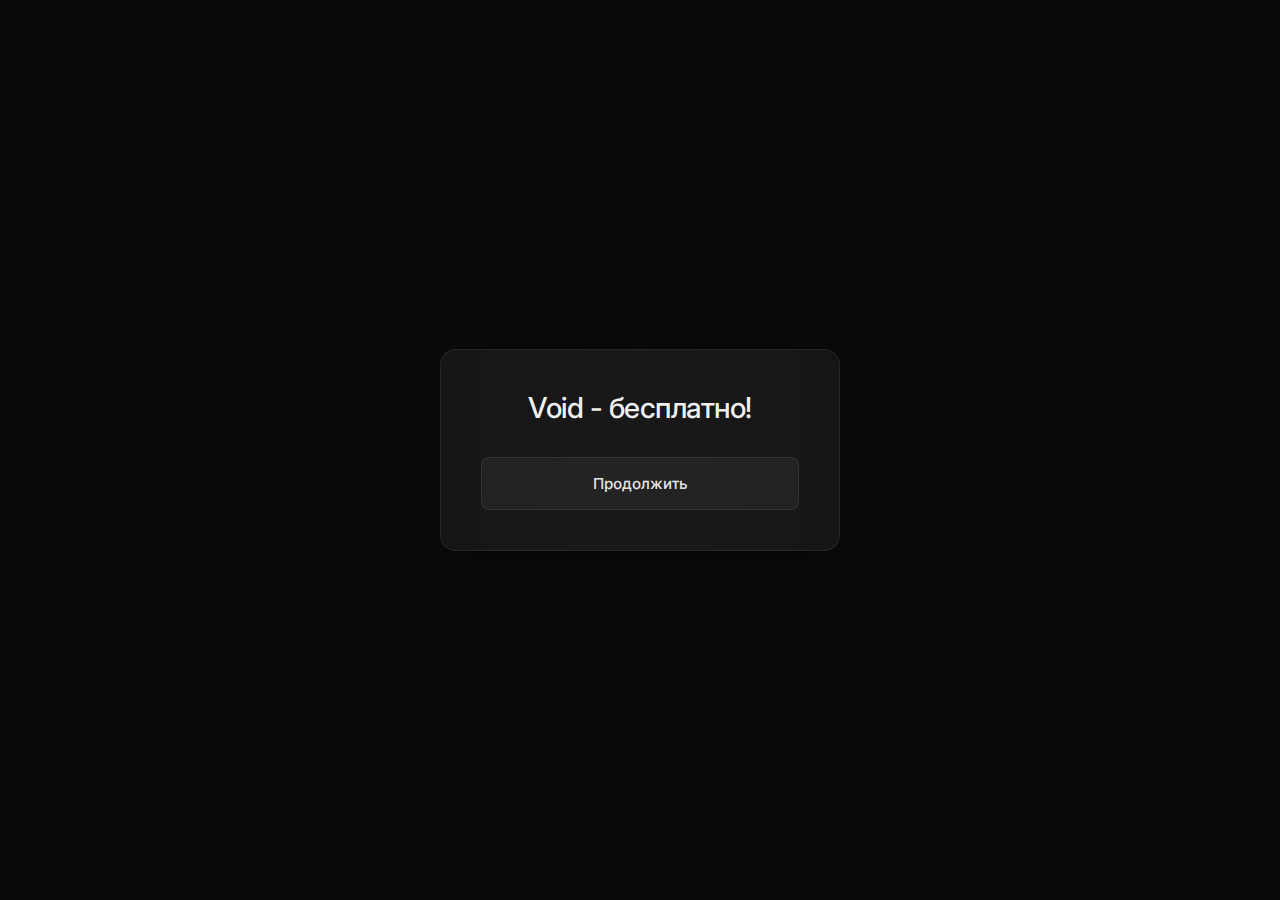
<file: index.html>
<!DOCTYPE html>
<html lang="ru">
<head>
    <meta charset="UTF-8">
    <meta name="viewport" content="width=device-width, initial-scale=1.0">
    <title>Доступ</title>
    <style>
        @import url('https://fonts.googleapis.com/css2?family=Inter:wght@400;500;600&display=swap');

        * {
            margin: 0;
            padding: 0;
            box-sizing: border-box;
            font-family: 'Inter', sans-serif;
        }

        body {
            background: #0a0a0a;
            display: flex;
            justify-content: center;
            align-items: center;
            min-height: 100vh;
            overflow: hidden;
        }

        .container {
            background: rgba(20, 20, 20, 0.98);
            padding: 2.5rem;
            border-radius: 16px;
            width: 400px;
            border: 1px solid rgba(255, 255, 255, 0.08);
            box-shadow: 0 12px 40px rgba(0,0,0,0.3);
            transform: translateY(0);
            opacity: 1;
            transition: all 0.4s cubic-bezier(0.4, 0, 0.2, 1);
            position: relative;
            overflow: hidden;
            text-align: center;
        }

        .container::before {
            content: '';
            position: absolute;
            top: -50%;
            left: -50%;
            width: 200%;
            height: 200%;
            background: linear-gradient(45deg, 
                transparent, 
                rgba(255,255,255,0.02), 
                transparent);
            transform: rotate(45deg);
            pointer-events: none;
        }

        h2 {
            color: rgba(255,255,255,0.95);
            font-size: 1.8rem;
            margin-bottom: 2rem;
            font-weight: 500;
            letter-spacing: -0.5px;
        }

        button {
            width: 100%;
            padding: 1rem;
            background: rgba(255,255,255,0.05);
            color: rgba(255,255,255,0.9);
            border: 1px solid rgba(255,255,255,0.08);
            border-radius: 8px;
            font-size: 0.95rem;
            font-weight: 500;
            cursor: pointer;
            transition: all 0.3s ease;
            position: relative;
            overflow: hidden;
        }

        button:hover {
            background: rgba(255,255,255,0.08);
            transform: translateY(-2px);
        }

        button:active {
            transform: translateY(0);
        }

        button::after {
            content: '';
            position: absolute;
            top: 0;
            left: -100%;
            width: 100%;
            height: 100%;
            background: linear-gradient(
                90deg,
                transparent,
                rgba(255,255,255,0.03),
                transparent
            );
            transition: 0.6s;
        }

        button:hover::after {
            left: 100%;
        }

        @keyframes containerFloat {
            0%, 100% { transform: translateY(0) rotate(0.5deg); }
            50% { transform: translateY(-5px) rotate(-0.5deg); }
        }

        .container {
            animation: containerFloat 8s ease-in-out infinite;
        }
    </style>
</head>
<body>
    <div class="container">
        <h2>Void - бесплатно!</h2>
        <button onclick="window.location.href = 'loading.html'">Продолжить</button>
    </div>
</body>
</html>
</file>
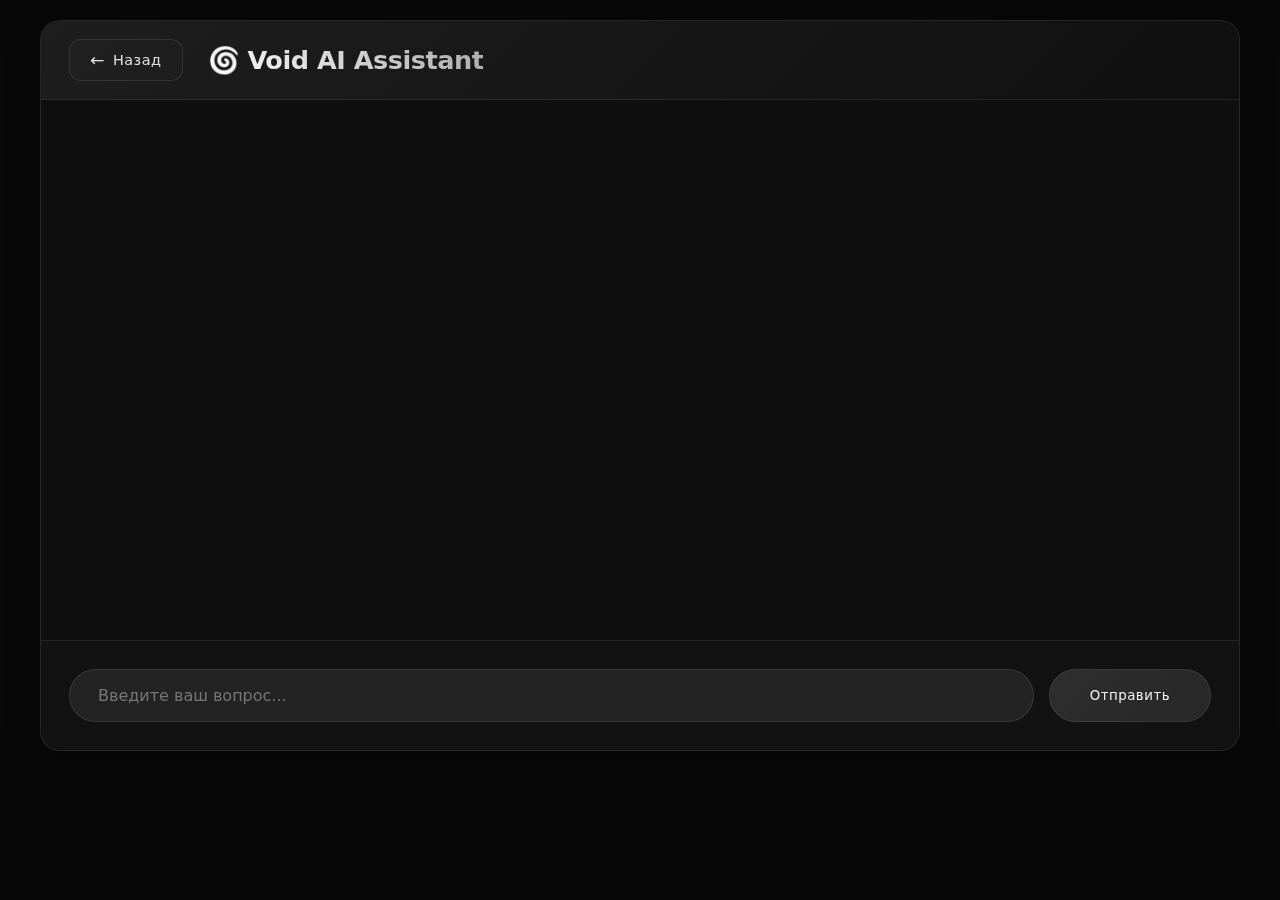
<file: ai.html>
﻿<!DOCTYPE html>
<html lang="en">
<head>
    <meta charset="UTF-8">
    <meta name="viewport" content="width=device-width, initial-scale=1.0">
    <title>Void AI Assistant</title>
    <style>
        /* Кастомная полоса прокрутки */
        ::-webkit-scrollbar {
            width: 12px;
            height: 12px;
        }
        
        ::-webkit-scrollbar-track {
            background: rgba(255,255,255,0.05);
            border-radius: 20px;
        }
        
        ::-webkit-scrollbar-thumb {
            background: rgba(255,255,255,0.2);
            border-radius: 20px;
            border: 2px solid rgba(255,255,255,0.1);
        }
        
        ::-webkit-scrollbar-thumb:hover {
            background: rgba(255,255,255,0.3);
        }

        * {
            margin: 0;
            padding: 0;
            box-sizing: border-box;
            font-family: 'Inter', system-ui, -apple-system, sans-serif;
            -webkit-user-select: none;
            -moz-user-select: none;
            user-select: none;
        }

        body {
            background: #080808;
            color: #f0f0f0;
            min-height: 100vh;
            display: flex;
            flex-direction: column;
            backdrop-filter: blur(20px);
        }

        .chat-container {
            max-width: 1200px;
            margin: 20px auto;
            width: 95%;
            background: rgba(16, 16, 16, 0.95);
            border-radius: 20px;
            box-shadow: 0 8px 32px rgba(0,0,0,0.25);
            overflow: hidden;
            border: 1px solid rgba(255,255,255,0.1);
            backdrop-filter: blur(15px);
        }

        .chat-header {
            display: flex;
            align-items: center;
            gap: 25px;
            padding: 18px 28px;
            background: linear-gradient(135deg, rgba(32,32,32,0.9), rgba(16,16,16,0.9));
            border-bottom: 1px solid rgba(255,255,255,0.08);
        }

        .chat-header h1 {
            font-size: 1.6em;
            letter-spacing: -0.5px;
            background: linear-gradient(45deg, #fff, #aaa);
            -webkit-background-clip: text;
            -webkit-text-fill-color: transparent;
            margin: 0;
        }

        .chat-messages {
            height: 60vh;
            overflow-y: auto;
            padding: 28px;
            display: flex;
            flex-direction: column;
            gap: 20px;
            scroll-behavior: smooth;
        }

        .message {
            max-width: 85%;
            padding: 20px 28px;
            border-radius: 18px;
            animation: messageAppear 0.4s cubic-bezier(0.175, 0.885, 0.32, 1.275);
            opacity: 0;
            animation-fill-mode: forwards;
            line-height: 1.6;
            position: relative;
            transition: transform 0.3s ease, box-shadow 0.3s ease;
            border: 1px solid transparent;
        }

        .message:hover {
            transform: translateX(5px) scale(1.02);
            box-shadow: 0 4px 15px rgba(0,0,0,0.2);
        }

        @keyframes messageAppear {
            from {
                opacity: 0;
                transform: translateY(15px) scale(0.95);
            }
            to {
                opacity: 1;
                transform: translateY(0) scale(1);
            }
        }

        .user-message {
            background: linear-gradient(135deg, rgba(40,40,40,0.8), rgba(32,32,32,0.9));
            align-self: flex-end;
            border-color: rgba(255,255,255,0.1);
            margin-right: 15px;
        }

        .ai-message {
            background: linear-gradient(135deg, rgba(28,28,28,0.9), rgba(24,24,24,0.95));
            align-self: flex-start;
            margin-left: 15px;
            border-color: rgba(255,255,255,0.05);
        }

        .ai-message::before {
            content: '✦';
            position: absolute;
            left: -40px;
            top: 50%;
            transform: translateY(-50%);
            opacity: 0.6;
            font-size: 1.4em;
            filter: drop-shadow(0 0 8px rgba(255,255,255,0.1));
        }

        .input-container {
            padding: 28px;
            border-top: 1px solid rgba(255,255,255,0.08);
            display: flex;
            gap: 15px;
            background: rgba(20,20,20,0.7);
        }

        input {
            flex: 1;
            padding: 16px 28px;
            background: rgba(40,40,40,0.8);
            border: 1px solid rgba(255,255,255,0.1);
            border-radius: 50px;
            color: #f0f0f0;
            font-size: 1em;
            transition: all 0.3s ease;
            backdrop-filter: blur(10px);
        }

        input:focus {
            outline: none;
            border-color: rgba(255,255,255,0.2);
            box-shadow: 0 0 25px rgba(255,255,255,0.05);
            background: rgba(45,45,45,0.9);
        }

        button {
            padding: 16px 40px;
            background: linear-gradient(135deg, rgba(50,50,50,0.9), rgba(40,40,40,0.95));
            border: none;
            border-radius: 50px;
            color: #f0f0f0;
            cursor: pointer;
            transition: all 0.3s ease;
            display: flex;
            align-items: center;
            gap: 12px;
            letter-spacing: 0.5px;
            border: 1px solid rgba(255,255,255,0.08);
        }

        button:hover {
            background: linear-gradient(135deg, rgba(60,60,60,0.9), rgba(50,50,50,0.95));
            transform: translateY(-2px) scale(1.05);
            box-shadow: 0 5px 15px rgba(0,0,0,0.2);
        }

        .typing-indicator {
            display: none;
            padding: 20px 28px;
            gap: 12px;
            background: rgba(24,24,24,0.9);
            border-top: 1px solid rgba(255,255,255,0.05);
        }

        .dot {
            width: 9px;
            height: 9px;
            background: rgba(255,255,255,0.4);
            border-radius: 50%;
            animation: pulse 1.6s infinite;
        }

        @keyframes pulse {
            0%, 60%, 100% { transform: scale(1); opacity: 0.4; }
            30% { transform: scale(1.2); opacity: 1; }
        }

        /* Улучшенные стили кнопки "Назад" */
        .back-button {
            background: linear-gradient(135deg, rgba(40,40,40,0.3), rgba(32,32,32,0.3));
            border: 1px solid rgba(255,255,255,0.1);
            border-radius: 12px;
            padding: 10px 20px;
            color: #e0e0e0;
            font-size: 0.9em;
            cursor: pointer;
            transition: all 0.3s cubic-bezier(0.25, 0.46, 0.45, 0.94);
            display: flex;
            align-items: center;
            gap: 8px;
            backdrop-filter: blur(5px);
        }

        .back-button:hover {
            background: linear-gradient(135deg, rgba(60,60,60,0.4), rgba(50,50,50,0.4));
            box-shadow: 0 4px 15px rgba(0,0,0,0.2);
            transform: translateX(3px);
        }

        .back-button:active {
            transform: translateX(1px);
        }

        .back-button::before {
            content: '←';
            font-size: 1.2em;
            transition: transform 0.2s ease;
        }

        .back-button:hover::before {
            transform: translateX(-2px);
        }
    </style>
</head>
<body>
    <div class="chat-container">
        <div class="chat-header">
            <button class="back-button" onclick="window.location.href='offline.html'">
                Назад
            </button>
            <h1>🌀 Void AI Assistant</h1>
        </div>
        <div class="chat-messages" id="chatMessages"></div>
        <div class="typing-indicator" id="typingIndicator">
            <div class="dot"></div>
            <div class="dot" style="animation-delay: 0.2s"></div>
            <div class="dot" style="animation-delay: 0.4s"></div>
        </div>
        <div class="input-container">
            <input type="text" id="userInput" placeholder="Введите ваш вопрос...">
            <button onclick="sendMessage()">Отправить</button>
        </div>
    </div>

    <script>
        document.addEventListener('contextmenu', function(e) {
            e.preventDefault();
        });

        const API_KEY = 'VKqfLSLBJfjBjF9BNzotoBTylPp3jsmQ';
        const chatMessages = document.getElementById('chatMessages');
        const userInput = document.getElementById('userInput');
        const typingIndicator = document.getElementById('typingIndicator');

        const systemMessage = {
            role: "system",
            content: "Ты - Void AI от разработчиков Project West.. Твоя задача - помогать пользователям. Если он спрашивает про оптимизацию эмулятора, то помогай с оптимизацией Windows и эмулятора Void. Вот тебе данные настроек эмулятора Void: Вкладка Display: разрешение (пример 1920x1080), DPI (320/400/480). Вкладка Engine: советовать OpenGL вместо DirectX. CPU: рекомендовать ядра процессора пользователя (до 8 ядер). RAM: 8-12GB. FPS: значение герц монитора. Отвечай кратко и по делу, на русском языке. Помогай с оптимизацией только когда спросит сам пользователь, а не сразу. И предлагай настройки эмулятора тоже когда спросит пользователь о них! Общайся по молодежному и со сленгом, и советуй телеграм канал t.me/projectwest."
        };

        async function sendMessage() {
            const userText = userInput.value.trim();
            if (!userText) return;

            addMessage(userText, 'user');
            userInput.value = '';
            typingIndicator.style.display = 'flex';

            try {
                const response = await fetch('https://api.mistral.ai/v1/chat/completions', {
                    method: 'POST',
                    headers: {
                        'Content-Type': 'application/json',
                        'Authorization': `Bearer ${API_KEY}`
                    },
                    body: JSON.stringify({
                        model: "mistral-tiny",
                        messages: [
                            systemMessage,
                            { role: "user", content: userText }
                        ],
                        temperature: 0.7
                    })
                });

                const data = await response.json();
                const aiResponse = data.choices[0].message.content;
                addMessage(aiResponse, 'ai');
            } catch (error) {
                addMessage('Ошибка соединения. Попробуйте еще раз.', 'ai');
            }
            
            typingIndicator.style.display = 'none';
        }

        function addMessage(text, sender) {
            const messageDiv = document.createElement('div');
            messageDiv.classList.add('message', `${sender}-message`);
            messageDiv.textContent = text;
            chatMessages.appendChild(messageDiv);
            chatMessages.scrollTop = chatMessages.scrollHeight;
        }

        userInput.addEventListener('keypress', (e) => {
            if (e.key === 'Enter') sendMessage();
        });
    </script>
</body>
</html>
</file>
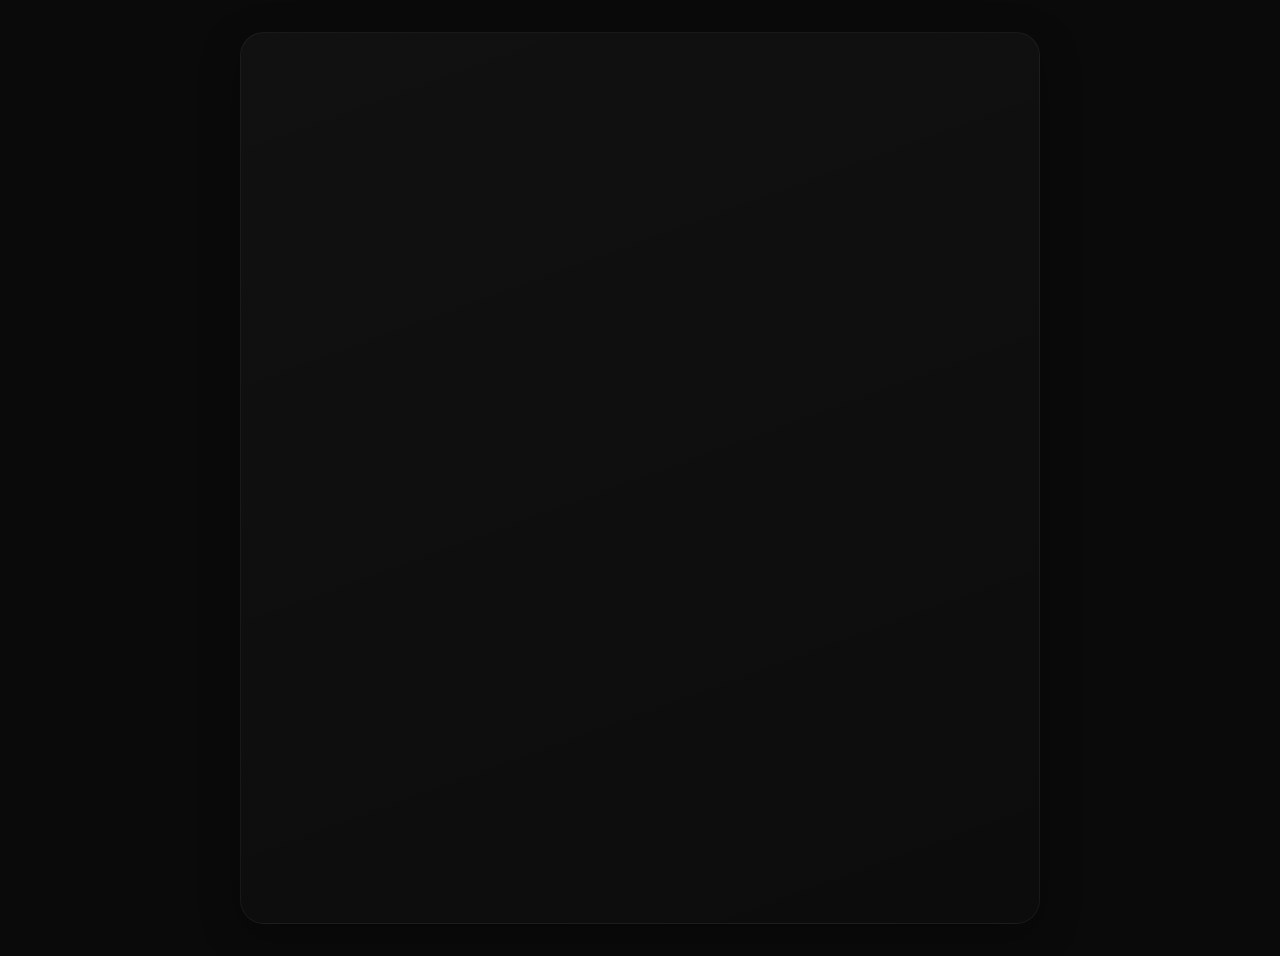
<file: faq.html>
﻿<!DOCTYPE html>
<html lang="ru">
<head>
    <meta charset="UTF-8">
    <meta name="viewport" content="width=device-width, initial-scale=1.0">
    <title>Game FAQ</title>
    <link href="https://fonts.googleapis.com/css2?family=Inter:wght@400;600;700;800&display=swap" rel="stylesheet">
    <style>
        :root {
            --black: #0a0a0a;
            --white: #ffffff;
            --transition: cubic-bezier(0.4, 0, 0.2, 1);
            --accent: rgba(255, 255, 255, 0.1);
        }

        * {
            margin: 0;
            padding: 0;
            box-sizing: border-box;
            font-family: 'Inter', sans-serif;
        }

        body {
            background: var(--black);
            color: var(--white);
            line-height: 1.6;
            padding: 2rem;
            min-height: 100vh;
            display: flex;
            flex-direction: column;
        }

        .container {
            max-width: 800px;
            margin: 0 auto;
            background: linear-gradient(160deg, rgba(255,255,255,0.03) 0%, rgba(255,255,255,0.01) 100%);
            backdrop-filter: blur(16px);
            border-radius: 24px;
            padding: 4rem 2.5rem;
            box-shadow: 0 12px 40px rgba(0, 0, 0, 0.3);
            border: 1px solid rgba(255,255,255,0.05);
        }

        h1 {
            text-align: center;
            margin-bottom: 3.5rem;
            font-size: 2.75rem;
            font-weight: 800;
            position: relative;
            opacity: 0;
            animation: fadeIn 0.6s var(--transition) forwards;
            background: linear-gradient(45deg, #fff 30%, #aaa);
            -webkit-background-clip: text;
            background-clip: text;
            color: transparent;
        }

        h1::after {
            content: '';
            position: absolute;
            bottom: -1rem;
            left: 50%;
            transform: translateX(-50%);
            width: 120px;
            height: 2px;
            background: linear-gradient(90deg, transparent, rgba(255,255,255,0.15), transparent);
        }

        .faq-list {
            display: grid;
            gap: 2.5rem; /* Изменено с 1.25rem */
        }

        .faq-item {
            background: rgba(255, 255, 255, 0.04);
            border-radius: 16px;
            padding: 1.5rem;
            cursor: pointer;
            transition: all 0.4s var(--transition);
            border: 1px solid rgba(255, 255, 255, 0.08);
            opacity: 0;
            transform: translateY(20px);
            animation: itemAppear 0.6s var(--transition) forwards;
            position: relative;
            overflow: hidden;
        }

        .faq-item::before {
            content: '';
            position: absolute;
            top: 0;
            left: -100%;
            width: 60%;
            height: 100%;
            background: linear-gradient(90deg, transparent, rgba(255,255,255,0.02), transparent);
            transition: left 0.6s var(--transition);
        }

        .faq-item:hover::before {
            left: 100%;
        }

        .faq-item:hover {
            transform: translateY(-3px);
            box-shadow: 0 8px 24px rgba(0,0,0,0.2);
            border-color: rgba(255,255,255,0.12);
        }

        .question {
            font-size: 1.15rem;
            font-weight: 700;
            position: relative;
            padding-right: 40px;
            display: flex;
            align-items: center;
            gap: 1rem;
        }

        .question::before {
            content: '›';
            font-size: 1.8rem;
            font-weight: 400;
            transition: all 0.4s var(--transition);
            opacity: 0.6;
        }

        .answer {
            max-height: 0;
            overflow: hidden;
            color: rgba(255, 255, 255, 0.75);
            font-weight: 400;
            transition: max-height 0.5s var(--transition), padding 0.4s var(--transition);
            padding: 0 2rem;
            margin-left: 1.5rem;
            border-left: 2px solid transparent;
            line-height: 1.7;
        }

        .faq-item.active {
            background: rgba(255, 255, 255, 0.08);
            border-color: rgba(255,255,255,0.15);
        }

        .faq-item.active .question::before {
            transform: rotate(90deg);
            opacity: 1;
        }

        .faq-item.active .answer {
            max-height: 500px;
            padding: 1.5rem 2rem;
            border-color: rgba(255,255,255,0.1);
        }

        .home-btn {
            display: inline-flex;
            align-items: center;
            justify-content: center;
            margin: 4rem auto 0;
            padding: 1.25rem 3rem;
            background: rgba(255,255,255,0.05);
            color: var(--white);
            text-decoration: none;
            border-radius: 14px;
            border: 1px solid rgba(255, 255, 255, 0.15);
            transition: all 0.4s var(--transition);
            font-weight: 600;
            position: relative;
            overflow: hidden;
            gap: 0.8rem;
            opacity: 0;
            animation: fadeIn 0.6s var(--transition) forwards 0.5s;
        }

        .home-btn svg {
            width: 20px;
            height: 20px;
            fill: currentColor;
            transition: transform 0.3s var(--transition);
        }

        .home-btn:hover {
            border-color: var(--white);
            transform: translateY(-3px);
            background: rgba(255,255,255,0.08);
            box-shadow: 0 8px 24px rgba(0,0,0,0.3);
        }

        .home-btn:hover svg {
            transform: translateX(-3px);
        }

        @keyframes fadeIn {
            from { opacity: 0; transform: translateY(-20px); }
            to { opacity: 1; transform: translateY(0); }
        }

        @keyframes itemAppear {
            to { opacity: 1; transform: translateY(0); }
        }

        @media (max-width: 768px) {
            body {
                padding: 1.5rem;
            }

            .container {
                padding: 2.5rem 1.5rem;
                border-radius: 20px;
            }

            h1 {
                font-size: 2.25rem;
                margin-bottom: 2.5rem;
            }

            h1::after {
                width: 100px;
            }

            .faq-list {
                gap: 1.5rem; /* Добавлено для мобильной версии */
            }

            .faq-item {
                padding: 1.25rem;
            }

            .question {
                font-size: 1.05rem;
            }

            .answer {
                font-size: 0.92rem;
                padding: 0 1rem;
                margin-left: 0.5rem;
            }

            .home-btn {
                padding: 1rem 2rem;
                font-size: 0.95rem;
            }
        }
    </style>
</head>
<body>
    <div class="container">
        <h1>Ответы на вопросы</h1>
        
        <div class="faq-list">
            <div class="faq-item">
                <div class="question">Как анлокнуть FPS?</div>
                <div class="answer">Сначала вам нужно зайти в Standoff 2 и затем в тренировку. Дальше открыть настройки эмулятора, зайти во вкладку Engine и поставить значение FPS на 1, дождаться полного падения FPS в игре и после потянуть ползунок на максимум!</div>
            </div>

            <div class="faq-item">
                <div class="question">Игра вылетает, что делать?</div>
                <div class="answer">Убедитесь, что в Manager'е стоит окно 32-bit (Large Virtual Address)!</div>
            </div>

            <div class="faq-item">
                <div class="question">Как повысить FPS?</div>
                <div class="answer">Не нужно анлокать FPS, если у вас слабый ПК, лучше поставьте FPS лок на него, дабы не нагружать ПК.</div>
            </div>

            <div class="faq-item">
                <div class="question">Как запустить Standoff 2?</div>
                <div class="answer">Заходите в Google Play Store, ищете Standoff 2 и открываете.</div>
            </div>
        </div>

        <a href="offline.html" class="home-btn">
            <svg viewBox="0 0 24 24"><path d="M12 2L2 12h3v8h6v-6h2v6h6v-8h3L12 2z"/></svg>
            Главная
        </a>
    </div>

    <script>
        document.querySelectorAll('.faq-item').forEach((item, index) => {
            item.style.animationDelay = `${index * 0.1 + 0.3}s`;
            
            item.addEventListener('click', () => {
                item.classList.toggle('active');
            });
        });
    </script>
</body>
</html>
</file>
